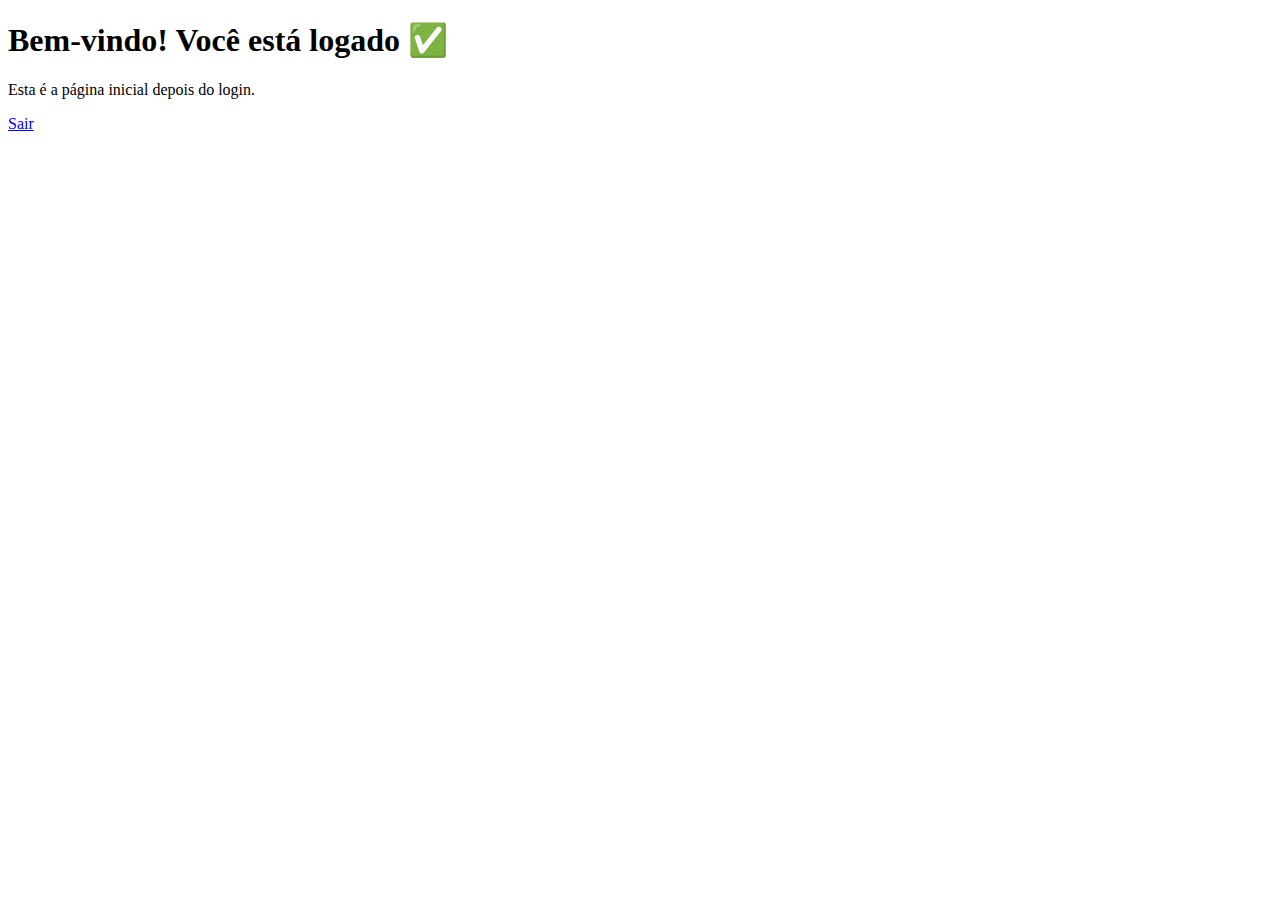
<file: home.html>
<!DOCTYPE html>
<html lang="pt-BR">
<head>
<meta charset="UTF-8">
<title>Home</title>
</head>
<body>

<h1>Bem-vindo! Você está logado ✅</h1>

<p>Esta é a página inicial depois do login.</p>

<a href="login.html">Sair</a>

</body>
</html>
</file>
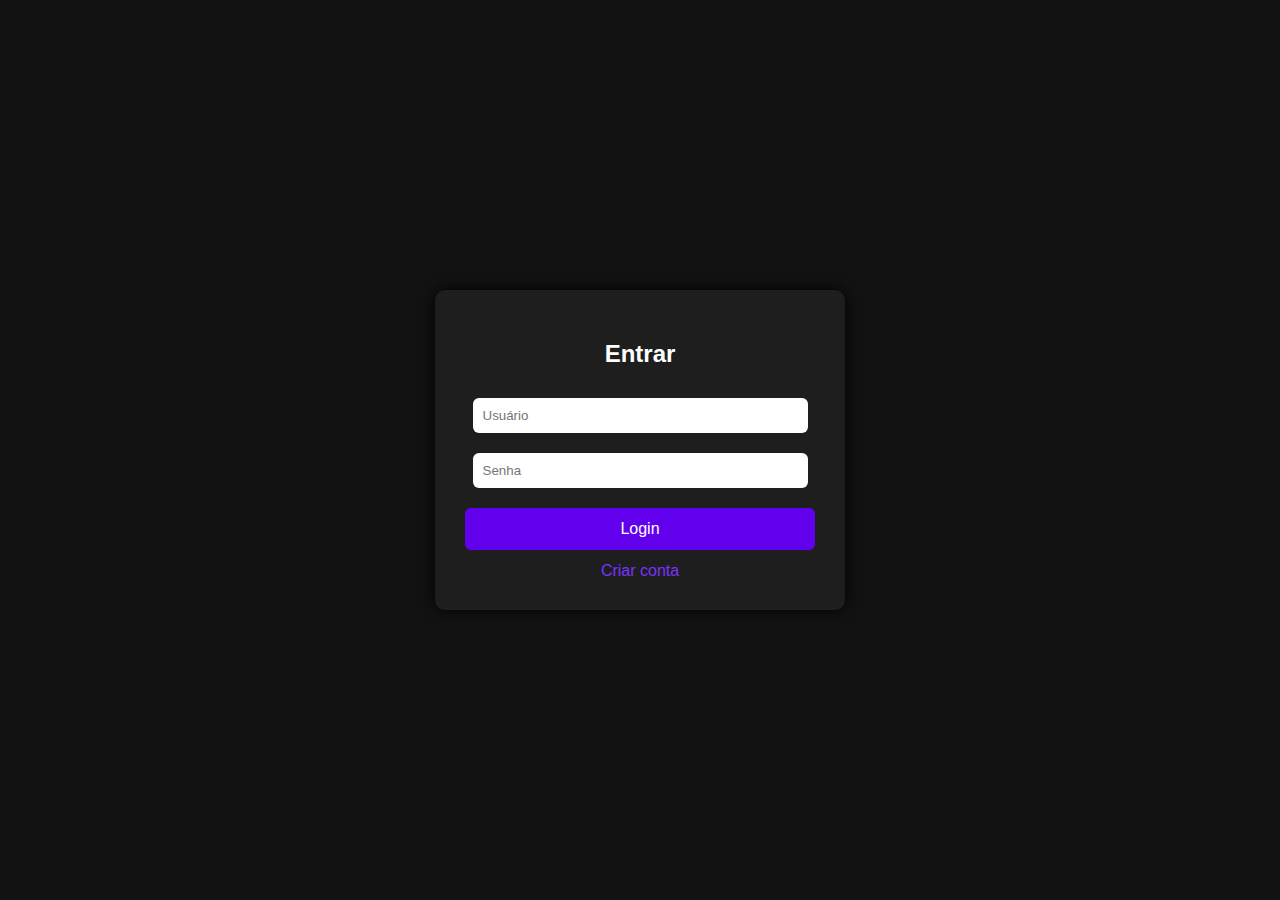
<file: login.html>
<!DOCTYPE html>
<html lang="pt-br">
<head>
    <meta charset="UTF-8">
    <meta name="viewport" content="width=device-width, initial-scale=1.0">
    <title>Login - Meu Site</title>
<style>
    body {
        font-family: Arial, sans-serif;
        background: #121212;
        color: white;
        display: flex;
        justify-content: center;
        align-items: center;
        height: 100vh;
        margin: 0;
    }

    .login-container {
        background: #1e1e1e;
        width: 350px;
        padding: 30px;
        border-radius: 10px;
        text-align: center;
        box-shadow: 0px 0px 15px #000;
    }

    .login-container h2 {
        margin-bottom: 20px;
    }

    .login-container input {
        width: 90%;
        padding: 10px;
        margin: 10px 0;
        border-radius: 6px;
        border: none;
    }

    .login-container button {
        background: #6200EE;
        border: none;
        padding: 12px;
        width: 100%;
        border-radius: 6px;
        margin-top: 10px;
        cursor: pointer;
        font-size: 16px;
        color: white;
    }

    .login-container button:hover {
        background: #7a33ff;
    }

    a {
        color: #7a33ff;
        text-decoration: none;
        display: block;
        margin-top: 12px;
    }
</style>

</head>
<body>

    <div class="login-container">
        <h2>Entrar</h2>
        <form action="home.html" method="POST"> <!-- Troque para sua página principal depois -->
            <input type="text" name="usuario" placeholder="Usuário" required>
            <input type="password" name="senha" placeholder="Senha" required>
            <button type="submit">Login</button>
        </form>

        <a href="cadastro.html">Criar conta</a>
    </div>

<script>
    const usuarioCorreto = "admin";
    const senhaCorreta = "1234";

    const form = document.querySelector("form");
    form.addEventListener("submit", function(event) {
        event.preventDefault(); // Impede o envio do formulário direto

        const usuario = form.usuario.value;
        const senha = form.senha.value;

        if (usuario === usuarioCorreto && senha === senhaCorreta) {
            alert("Login realizado com sucesso!");
            window.location.href = "home.html"; // Página que vai abrir ao logar
        } else {
            alert("Usuário ou senha incorretos!");
        }
    });
</script>

</body>
</html>
</file>
